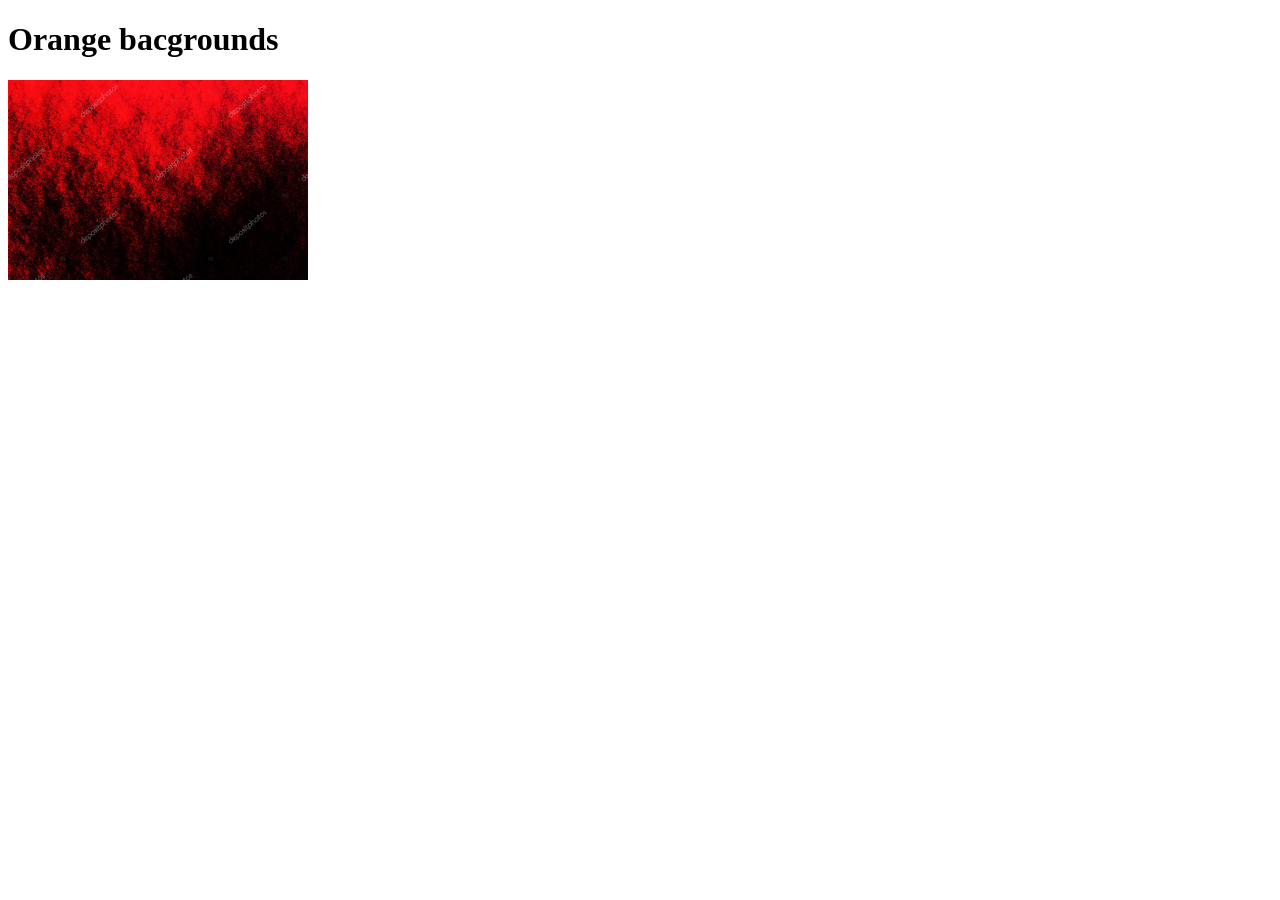
<file: orange.html>
<!DOCTYPE html>
<html lang="en">
<head>
    <meta charset="UTF-8">
    <meta name="viewport" content="width=device-width, initial-scale=1.0">
    <title>Document</title>
</head>
<body>
    <h1>Orange bacgrounds</h1>

    <img src="red picture.jpg"
    height="200" style="border: 5px;">
</body>
</html>
</file>
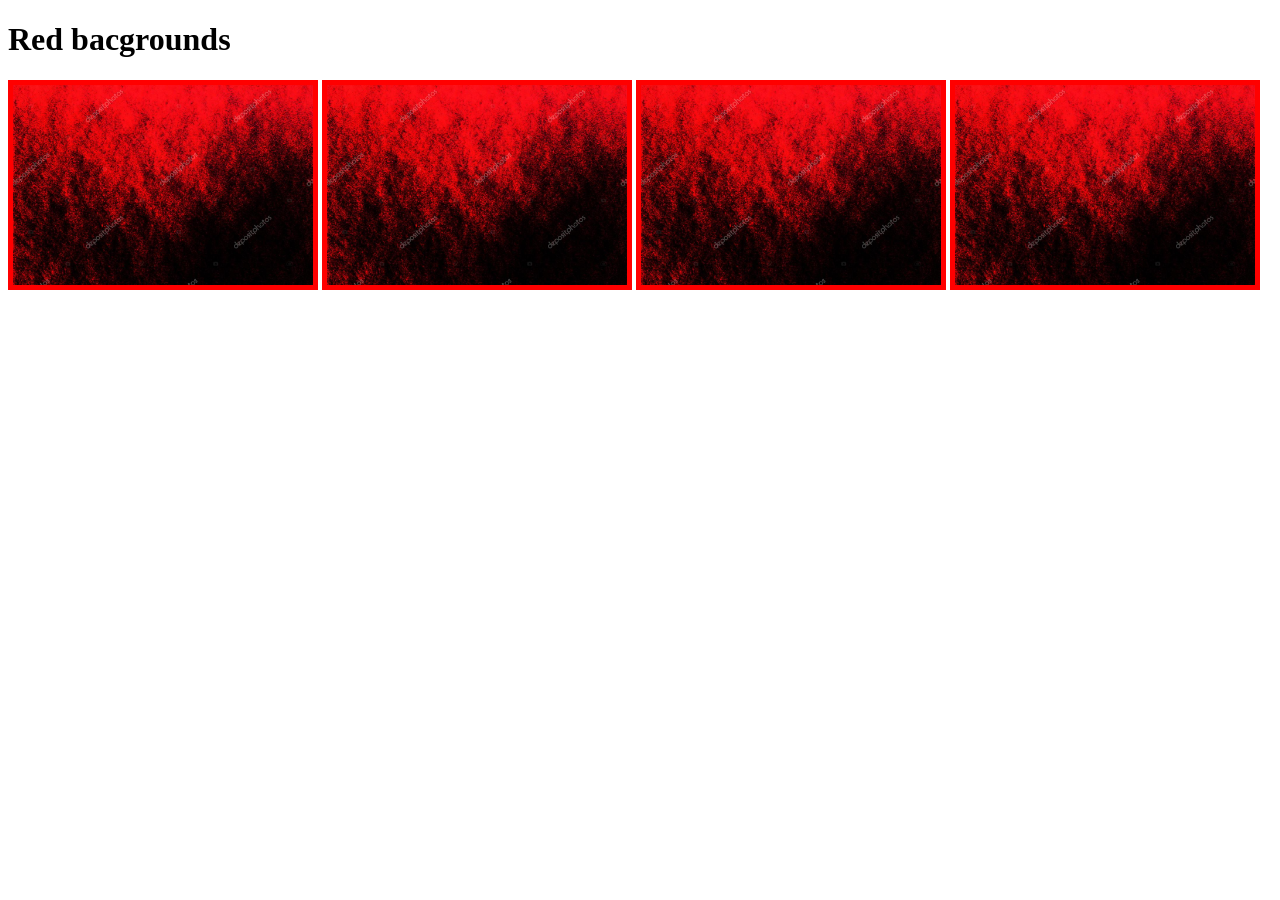
<file: Red.html>
<!DOCTYPE html>
<html lang="en">
<head>
    <meta charset="UTF-8">
    <meta name="viewport" content="width=device-width, initial-scale=1.0">
    <title>Red bacgrounds</title>
</head>
<body>

  <h1><b>Red bacgrounds</b></h1>

  
  <img src="red picture.jpg" style="border: 5px solid red;"
  height="200">
  
  <img src="red picture.jpg" style="border: 5px solid red;"
  height="200">

  <img src="red picture.jpg" style="border: 5px solid red;"
  height="200">

  <img src="red picture.jpg" style="border: 5px solid red;"
  height="200">
</body>
</html>
</file>
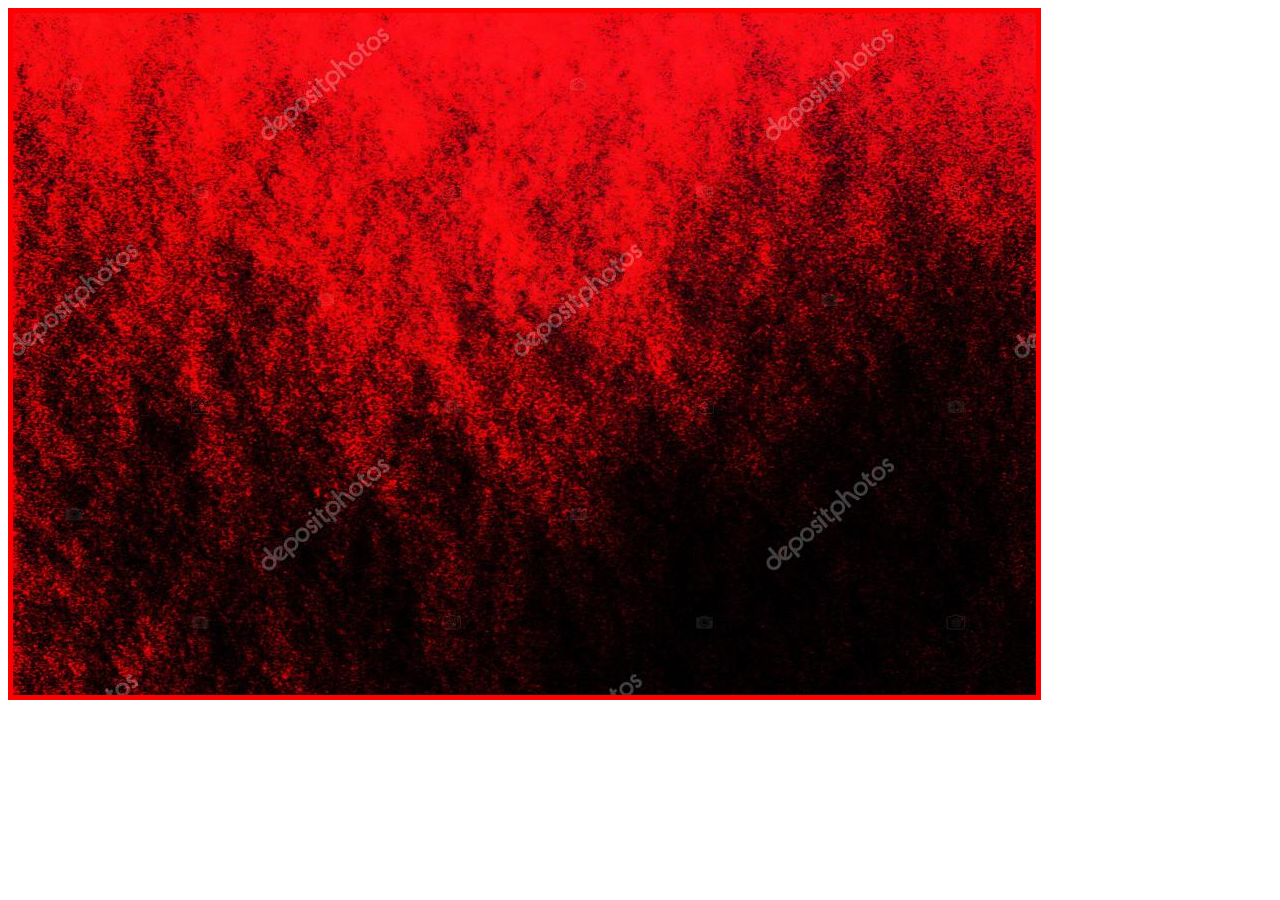
<file: redpicture.html>
<!DOCTYPE html>
<html lang="en">
<head>
    <meta charset="UTF-8">
    <meta name="viewport" content="width=device-width, initial-scale=1.0">
    <title>Red bacgrounds</title>
</head>
<body>
  <img src="red picture.jpg" style=" border: 5px solid red;">  
</body>
</html>
</file>
